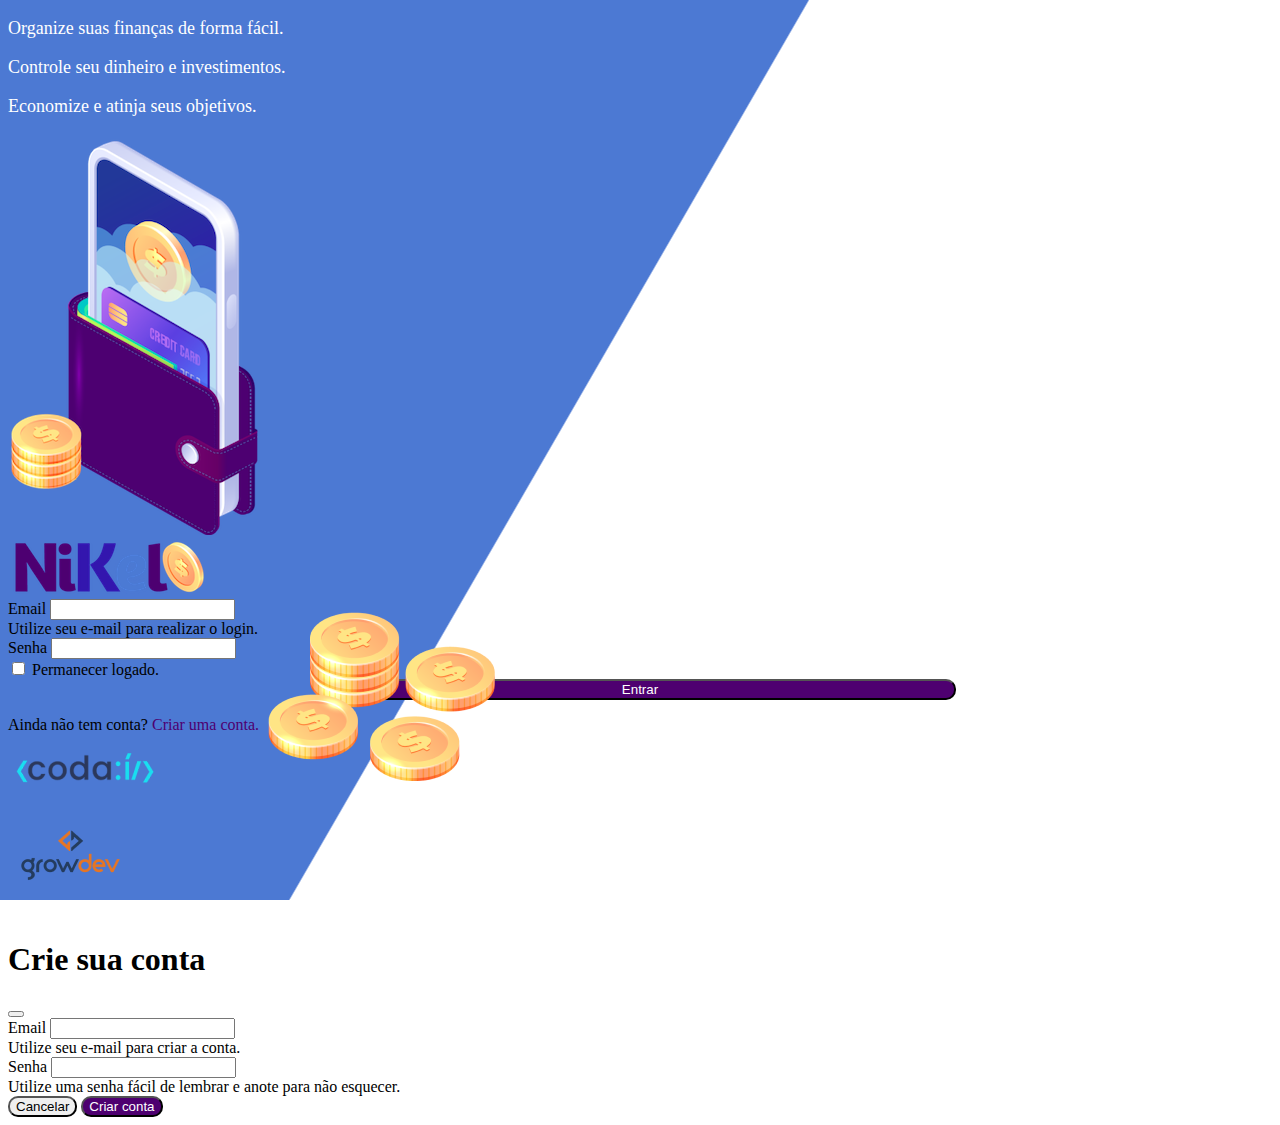
<file: public/index.html>
<!DOCTYPE html>
<html lang="pt">
<head>
    <meta charset="UTF-8">
    <meta name="viewport" content="width=device-width, initial-scale=1.0">
    <title>Nikel</title>
    <link href="https://cdn.jsdelivr.net/npm/bootstrap@5.3.8/dist/css/bootstrap.min.css" rel="stylesheet" integrity="sha384-sRIl4kxILFvY47J16cr9ZwB07vP4J8+LH7qKQnuqkuIAvNWLzeN8tE5YBujZqJLB" crossorigin="anonymous">
    <link rel="stylesheet" href="./css/styles.css">
</head>
<body id="login">
    <main>
        <div class="container">
            <div class="row vh-100">
                <div class="col d-flex justify-content-center my-5 flex-column">
                    <div class="text-login">
                        <p>
                            Organize suas finanças de forma fácil.
                        </p>
                        <p>
                            Controle seu dinheiro e investimentos.
                        </p>
                        <p>
                            Economize e atinja seus objetivos.
                        </p>
                    </div>
                    <div class="text-center">
                        <img src="./assets/images/pocket.png" alt="image pocket" class="img-fluid" srcset="">
                        <img src="./assets/images/coins.png" alt="image coins" class="img-fluid d-none d-md-inline coins" srcset="">
                    </div>
                </div>
                <div class="col d-flex justify-content-center my-5 flex-column">
                    <div class="container">
                        <div class="row">
                            <div class="col">
                                <div class="text-center mb-3">
                                    <img src="./assets/images/nikel-logo.png" alt="logo nikel" srcset="">
                                </div>
                            </div>
                        </div>
                        <div class="row">
                            <div class="col">
                                <form id="login-form">
                                    <div class="mb-3">
                                        <label for="email-input" class="form-label">Email</label>
                                        <input type="email" class="form-control" id="email-input" aria-describedby="emailHelp">
                                        <div id="emailHelp" class="form-text">Utilize seu e-mail para realizar o login.</div>
                                    </div>
                                    <div class="mb-3">
                                        <label for="password-input" class="form-label">Senha</label>
                                        <input type="password" class="form-control" id="password-input">
                                    </div>
                                    <div class="mb-3 form-check">
                                        <input type="checkbox" class="form-check-input" id="session-check">
                                        <label class="form-check-label" for="session-check">Permanecer logado.</label>
                                    </div>
                                    <button type="submit" class="btn button-login">Entrar</button>
                                </form>
                            </div>
                        </div>
                        <div class="row">
                            <div class="col">
                                <p id="link-conta" class="text-center mt-2 form-text" data-bs-toggle="modal" data-bs-target="#register-modal">Ainda não tem conta? <span class="link-default">Criar uma conta.</span></p>
                            </div>
                        </div>
                        <div class="row">
                            <div class="col">
                                <div class="text-center mt-5">
                                    <img src="./assets/images/codai-logo.png" alt="" srcset="">
                                </div>
                            </div>
                        </div>
                        <div class="row">
                            <div class="col">
                                <div class="text-center">
                                    <img src="./assets/images/growdev-logo.png" alt="" srcset="">
                                </div>
                            </div>
                        </div>
                    </div>
                </div>
            </div>
        </div>
        <!-- Modal -->
        <div class="modal fade" id="register-modal" tabindex="-1" aria-labelledby="exampleModalLabel" aria-hidden="true">
        <div class="modal-dialog">
            <div class="modal-content">
            <div class="modal-header">
                <h1 class="modal-title fs-5" id="exampleModalLabel">Crie sua conta</h1>
                <button type="button" class="btn-close" data-bs-dismiss="modal" aria-label="Close"></button>
            </div>
            <form id="create-form">
                <div class="modal-body">
                        <div class="mb-3">
                            <label for="email-create-input" class="form-label">Email</label>
                            <input type="email" class="form-control" id="email-create-input" aria-describedby="emailHelp" required>
                            <div id="emailHelp" class="form-text">Utilize seu e-mail para criar a conta.</div>
                        </div>
                        <div class="mb-3">
                            <label for="password-create-input" class="form-label">Senha</label>
                            <input type="password" class="form-control" id="password-create-input" required>
                            <div id="emailHelp" class="form-text">Utilize uma senha fácil de lembrar e anote para não esquecer.</div>
                        </div>
                </div>
                <div class="modal-footer">
                    <button type="button" class="btn btn-secondary button-cancel" data-bs-dismiss="modal">Cancelar</button>
                    <button type="submit" class="btn button-default">Criar conta</button>
                </div>
            </form>
            </div>
        </div>
        </div>
    </main>
    <script src="https://cdn.jsdelivr.net/npm/bootstrap@5.3.8/dist/js/bootstrap.bundle.min.js" integrity="sha384-FKyoEForCGlyvwx9Hj09JcYn3nv7wiPVlz7YYwJrWVcXK/BmnVDxM+D2scQbITxI" crossorigin="anonymous"></script>
    <script src="./js/index.js"></script>
</body>
</html>
</file>
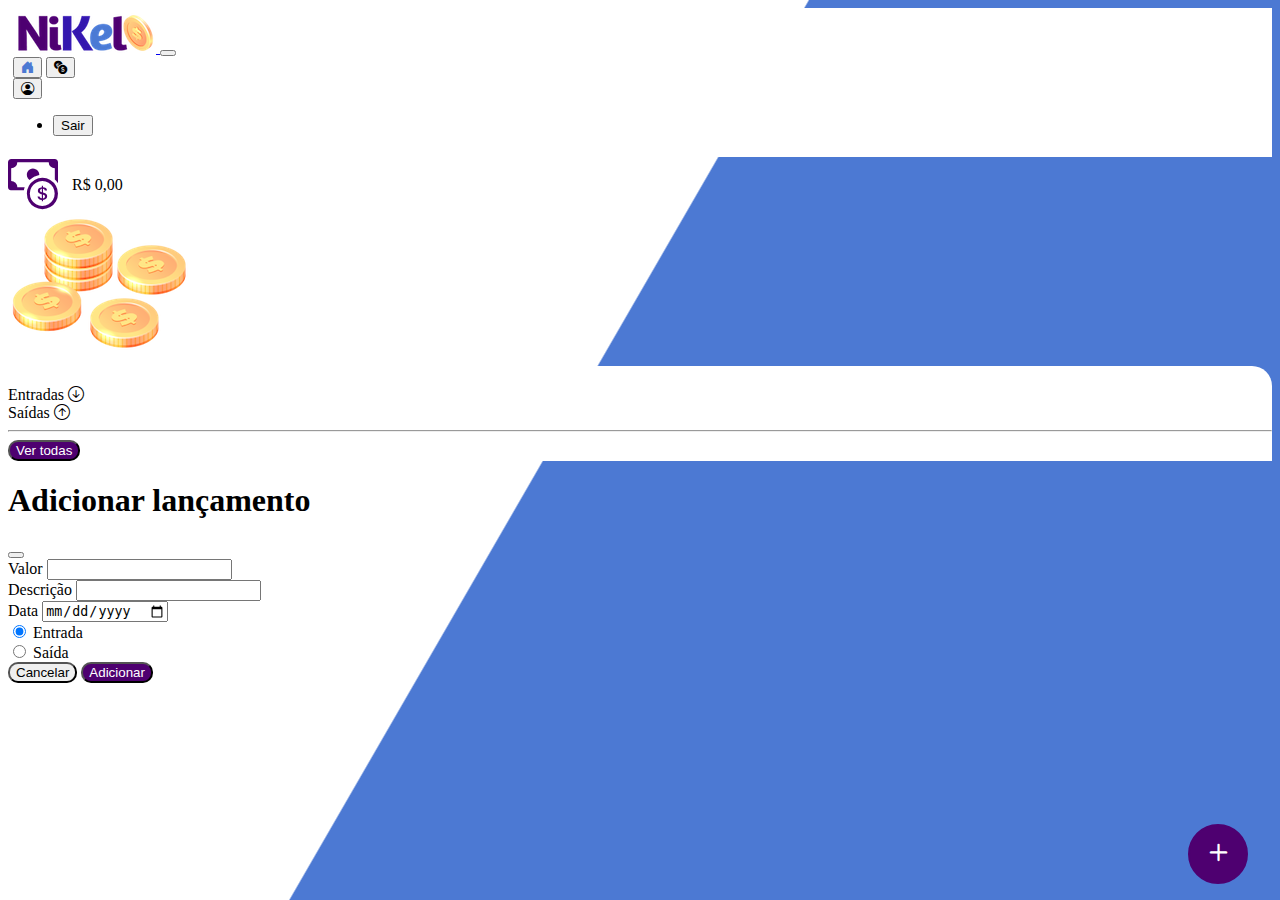
<file: public/home.html>
<!DOCTYPE html>
<html lang="pt">
<head>
    <meta charset="UTF-8">
    <meta name="viewport" content="width=device-width, initial-scale=1.0">
    <title>Nikel - Histórico</title>
    <link href="https://cdn.jsdelivr.net/npm/bootstrap@5.3.8/dist/css/bootstrap.min.css" rel="stylesheet" integrity="sha384-sRIl4kxILFvY47J16cr9ZwB07vP4J8+LH7qKQnuqkuIAvNWLzeN8tE5YBujZqJLB" crossorigin="anonymous">
    <link rel="stylesheet" href="https://cdn.jsdelivr.net/npm/bootstrap-icons@1.13.1/font/bootstrap-icons.min.css">
    <link rel="stylesheet" href="./css/styles.css">
</head>
<body id="app">
    <header>
        <nav class="navbar navbar-expand bg-body-tertiary">
        <div class="container-fluid">
            <a class="navbar-brand" href="#">
                <img src="./assets/images/nikel-small-logo.png" alt="logo nikel" class="img-fluid" srcset="">
            </a>
            <button class="navbar-toggler" type="button" data-bs-toggle="collapse" data-bs-target="#navbarSupportedContent" aria-controls="navbarSupportedContent" aria-expanded="false" aria-label="Toggle navigation">
            <span class="navbar-toggler-icon"></span>
            </button>
            <div class="collapse navbar-collapse justify-content-end" id="navbarSupportedContent">
                <div class="d-flex menu">
                    <a href="home.html"><button class="btn" type="button"><i class="bi bi-house-door-fill fs-4 color-secondary"></i></button></a>
                    <a href="transactions.html"><button class="btn" type="button"><i class="bi bi-currency-exchange fs-4"></i></button></a>
                    <div class="dropdown">
                    <button class="btn" type="button" id="dropdwonMenuButton1" data-bs-toggle="dropdown" aria-expanded="false"><i class="bi bi-person-circle fs-4"></i></button>
                    <ul class="dropdown-menu logout">
                        <li><button class="dropdown-item" id="button-logout">Sair</button></li>
                    </ul>
                    </div>
                </div>
            </div>
        </div>
        </nav>
    </header>
    <main>
        <div class="container-lg">
            <div class="row">
                <div class="col d-flex mt-4 mt-4 justify-content-start align-items-center">
                    <i class="bi bi-cash-coin color-primary icon-detail"></i>
                    <span class="fs-2" id="total">R$ 0,00</span>
                </div>
                <div class="col d-flex mt-4 justify-content-end">
                    <div class="text-center">
                        <img src="./assets/images/coins-small.png" alt="image coins" srcset="">
                    </div>
                </div>
            </div>
            <div class="row">
                <div class="col-12 info shadow-lg">
                    <div class="container">
                        <div class="row">
                            <div class="col-6">
                                <span class="fs-4">Entradas <i class="bi bi-arrow-down-circle fs-2 align-middle"></i></span>
                            </div>
                            <div class="col-6">
                                <span class="fs-4">Saídas <i class="bi bi-arrow-up-circle fs-2 align-middle"></i></span>
                            </div>
                            <div class="col-12 my-2">
                                <hr>
                            </div>
                            <div class="row">
                                <div class="col-6">
                                    <div class="container p-0" id="cash-in-list">
                                    </div>
                                </div>
                                <div class="col-6">
                                    <div class="container p-0" id="cash-out-list">
                                    </div>
                                </div>
                                <div class="col-12 mb-4">
                                    <button type="button" class="btn button-default" id="transactions-button">Ver todas</button>
                                </div>
                            </div>
                        </div>
                    </div>
                </div>
            </div>
            <button class="btn button-float" data-bs-toggle="modal" data-bs-target="#transaction-modal">
                <i class="bi bi-plus"></i>
            </button>
        </div>
        <!-- Modal -->
        <div class="modal fade" id="transaction-modal" tabindex="-1" aria-labelledby="exampleModalLabel" aria-hidden="true">
        <div class="modal-dialog">
            <div class="modal-content">
            <div class="modal-header">
                <h1 class="modal-title fs-5" id="exampleModalLabel">Adicionar lançamento</h1>
                <button type="button" class="btn-close" data-bs-dismiss="modal" aria-label="Close"></button>
            </div>
            <form id="transaction-form">
                <div class="modal-body">
                        <div class="mb-3">
                            <label for="value-input" class="form-label">Valor</label>
                            <input type="number" step="any" class="form-control" id="value-input" aria-describedby="emailHelp" required>
                        </div>
                        <div class="mb-3">
                            <label for="description-input" class="form-label">Descrição</label>
                            <input type="text" class="form-control" id="description-input" required>
                        </div>
                        <div class="mb-3">
                            <label for="date-input" class="form-label">Data</label>
                            <input type="date" class="form-control" id="date-input" required>
                        </div>
                        <div class="mb-3">
                            <div class="form-check form-check-inline">
                            <input class="form-check-input" type="radio" name="type-input" id="inlineRadio1" value="1" checked>
                            <label class="form-check-label" for="inlineRadio1">Entrada</label>
                            </div>
                            <div class="form-check form-check-inline">
                            <input class="form-check-input" type="radio" name="type-input" id="inlineRadio2" value="2">
                            <label class="form-check-label" for="inlineRadio2">Saída</label>
                            </div>
                        </div>
                </div>
                <div class="modal-footer">
                    <button type="button" class="btn btn-secondary button-cancel" data-bs-dismiss="modal">Cancelar</button>
                    <button type="submit" class="btn button-default">Adicionar</button>
                </div>
            </form>
            </div>
        </div>
    </main>
    <script src="https://cdn.jsdelivr.net/npm/bootstrap@5.3.8/dist/js/bootstrap.bundle.min.js" integrity="sha384-FKyoEForCGlyvwx9Hj09JcYn3nv7wiPVlz7YYwJrWVcXK/BmnVDxM+D2scQbITxI" crossorigin="anonymous"></script>
    <script src="./js/home.js"></script>
</body>
</html>
</file>
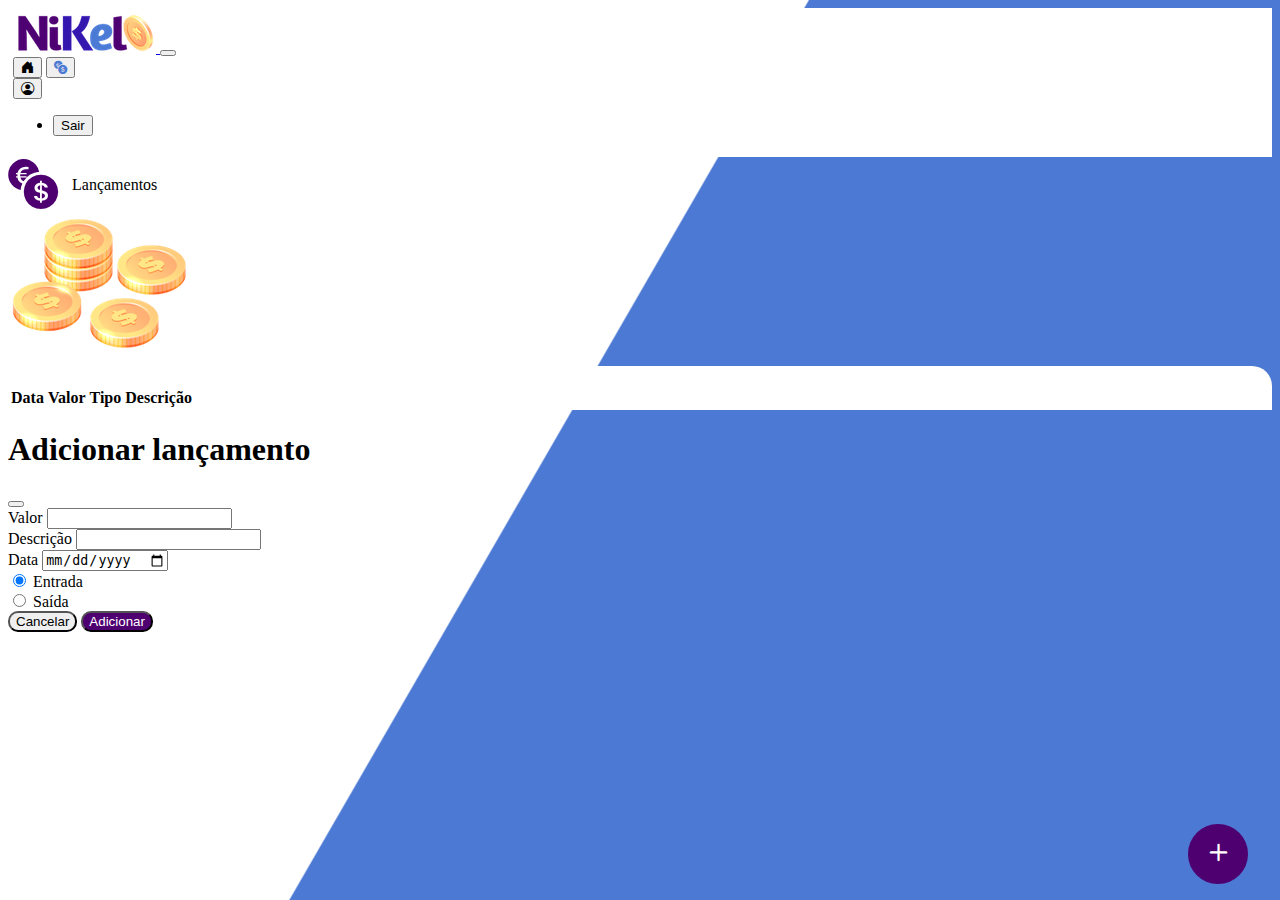
<file: public/transactions.html>
<!DOCTYPE html>
<html lang="pt">
<head>
    <meta charset="UTF-8">
    <meta name="viewport" content="width=device-width, initial-scale=1.0">
    <title>Nikel - Lançamentos</title>
    <link href="https://cdn.jsdelivr.net/npm/bootstrap@5.3.8/dist/css/bootstrap.min.css" rel="stylesheet" integrity="sha384-sRIl4kxILFvY47J16cr9ZwB07vP4J8+LH7qKQnuqkuIAvNWLzeN8tE5YBujZqJLB" crossorigin="anonymous">
    <link rel="stylesheet" href="https://cdn.jsdelivr.net/npm/bootstrap-icons@1.13.1/font/bootstrap-icons.min.css">
    <link rel="stylesheet" href="./css/styles.css">
</head>
<body id="app">
    <header>
        <nav class="navbar navbar-expand bg-body-tertiary">
        <div class="container-fluid">
            <a class="navbar-brand" href="#">
                <img src="./assets/images/nikel-small-logo.png" alt="logo nikel" class="img-fluid" srcset="">
            </a>
            <button class="navbar-toggler" type="button" data-bs-toggle="collapse" data-bs-target="#navbarSupportedContent" aria-controls="navbarSupportedContent" aria-expanded="false" aria-label="Toggle navigation">
            <span class="navbar-toggler-icon"></span>
            </button>
            <div class="collapse navbar-collapse justify-content-end" id="navbarSupportedContent">
                <div class="d-flex menu">
                    <a href="home.html"><button class="btn" type="button"><i class="bi bi-house-door-fill fs-4"></i></button></a>
                    <a href="transactions.html"><button class="btn" type="button"><i class="bi bi-currency-exchange fs-4 color-secondary"></i></button></a>
                    <div class="dropdown">
                    <button class="btn" type="button" id="dropdwonMenuButton1" data-bs-toggle="dropdown" aria-expanded="false"><i class="bi bi-person-circle fs-4"></i></button>
                    <ul class="dropdown-menu logout">
                        <li><button class="dropdown-item" id="button-logout">Sair</button></li>
                    </ul>
                    </div>
                </div>
            </div>
        </div>
        </nav>
    </header>
    <main>
        <div class="container-lg">
            <div class="row">
                <div class="col d-flex mt-4 mt-4 justify-content-start align-items-center">
                    <i class="bi bi-currency-exchange color-primary icon-detail"></i>
                    <span class="fs-2">Lançamentos</span>
                </div>
                <div class="col d-flex mt-4 justify-content-end">
                    <div class="text-center">
                        <img src="./assets/images/coins-small.png" alt="image coins" srcset="">
                    </div>
                </div>
            </div>
            <div class="row">
                <div class="col-12 info shadow-lg">
                    <div class="container">
                        <div class="row">
                            <div class="col">
                                <table class="table">
                                <thead>
                                    <tr>
                                    <th scope="col">Data</th>
                                    <th scope="col">Valor</th>
                                    <th scope="col">Tipo</th>
                                    <th scope="col">Descrição</th>
                                    </tr>
                                </thead>
                                <tbody id="transactions-list">
                                    
                                </tbody>
                                </table>
                            </div>
                        </div>
                    </div>
                </div>
            </div>
            <button class="btn button-float" data-bs-toggle="modal" data-bs-target="#transaction-modal">
                <i class="bi bi-plus"></i>
            </button>
        </div>
        <!-- Modal -->
        <div class="modal fade" id="transaction-modal" tabindex="-1" aria-labelledby="exampleModalLabel" aria-hidden="true">
        <div class="modal-dialog">
            <div class="modal-content">
            <div class="modal-header">
                <h1 class="modal-title fs-5" id="exampleModalLabel">Adicionar lançamento</h1>
                <button type="button" class="btn-close" data-bs-dismiss="modal" aria-label="Close"></button>
            </div>
            <form id="transaction-form">
                <div class="modal-body">
                        <div class="mb-3">
                            <label for="value-input" class="form-label">Valor</label>
                            <input type="number" step="any" class="form-control" id="value-input" aria-describedby="emailHelp">
                        </div>
                        <div class="mb-3">
                            <label for="description-input" class="form-label">Descrição</label>
                            <input type="text" class="form-control" id="description-input">
                        </div>
                        <div class="mb-3">
                            <label for="date-input" class="form-label">Data</label>
                            <input type="date" class="form-control" id="date-input">
                        </div>
                        <div class="mb-3">
                            <div class="form-check form-check-inline">
                            <input class="form-check-input" type="radio" name="type-input" id="inlineRadio1" value="1" checked>
                            <label class="form-check-label" for="inlineRadio1">Entrada</label>
                            </div>
                            <div class="form-check form-check-inline">
                            <input class="form-check-input" type="radio" name="type-input" id="inlineRadio2" value="2">
                            <label class="form-check-label" for="inlineRadio2">Saída</label>
                            </div>
                        </div>
                </div>
                <div class="modal-footer">
                    <button type="button" class="btn btn-secondary button-cancel" data-bs-dismiss="modal">Cancelar</button>
                    <button type="submit" class="btn button-default">Adicionar</button>
                </div>
            </form>
            </div>
        </div>
    </main>
    <script src="https://cdn.jsdelivr.net/npm/bootstrap@5.3.8/dist/js/bootstrap.bundle.min.js" integrity="sha384-FKyoEForCGlyvwx9Hj09JcYn3nv7wiPVlz7YYwJrWVcXK/BmnVDxM+D2scQbITxI" crossorigin="anonymous"></script>
    <script src="./js/transactions.js"></script>
</body>
</html>
</file>
<file: public/css/styles.css>
#login {
    background: linear-gradient(120deg,  #4c79d3 44.9%, #ffffff 45%)  no-repeat fixed;
}

#app {
    background: linear-gradient(120deg,  #ffffff 44.9%, #4c79d3 45%)  no-repeat fixed;
}

header {
    border-bottom: 2px solide #bebcbc;
    padding: 5px;
    background-color: #ffffff;
}

.color-primary {
    color: #4e0070;
}

.color-secondary{
    color: #4c79d3;
}

.icon-detail {
    font-size: 50px;
    margin-right: 10px;
    vertical-align: middle;
}

.text-login {
    color: #ffffff;
    font-size: 18px;
    font-weight: 500;
}

.coins {
    position: absolute;
    bottom: 100px;
}

.button-default {
    border-radius: 10px;
    background-color: #4e0070;
    color: #ffffff;
}

.button-cancel {
    border-radius: 10px;
}

.button-float {
    border-radius: 100%;
    height: 60px;
    width: 60px;
    position: fixed;
    padding: 0 !important;
    bottom: 1rem;
    right: 2rem;
    font-size: 35px;
    border: 2px solid #4e0070;
    background-color: #4e0070;
    color: #ffffff;
}

.button-float:hover {
    border: 2px solid #4c79d3;
    background-color: #ffffff;
    color: #4c79d3;
}

.button-login {
    border-radius: 10px;
    background-color: #4e0070;
    color: #ffffff;
    width: 50%;
    margin: 0 25%;
}

.button-login:hover, .button-default:hover {
    background-color: #4c79d3;
}

.link-default {
    color: #4e0070;
    cursor: pointer;
}

.link-default:hover {
    color: #4c79d3;
}

.info {
    background-color: #ffffff;
    border-radius: 20px 20px 0px 0px;
    padding: 20px 0px 0px 0px;
}

.logout {
    min-width: 5rem;
}

.menu {
    margin-right: 20px;
}
</file>
